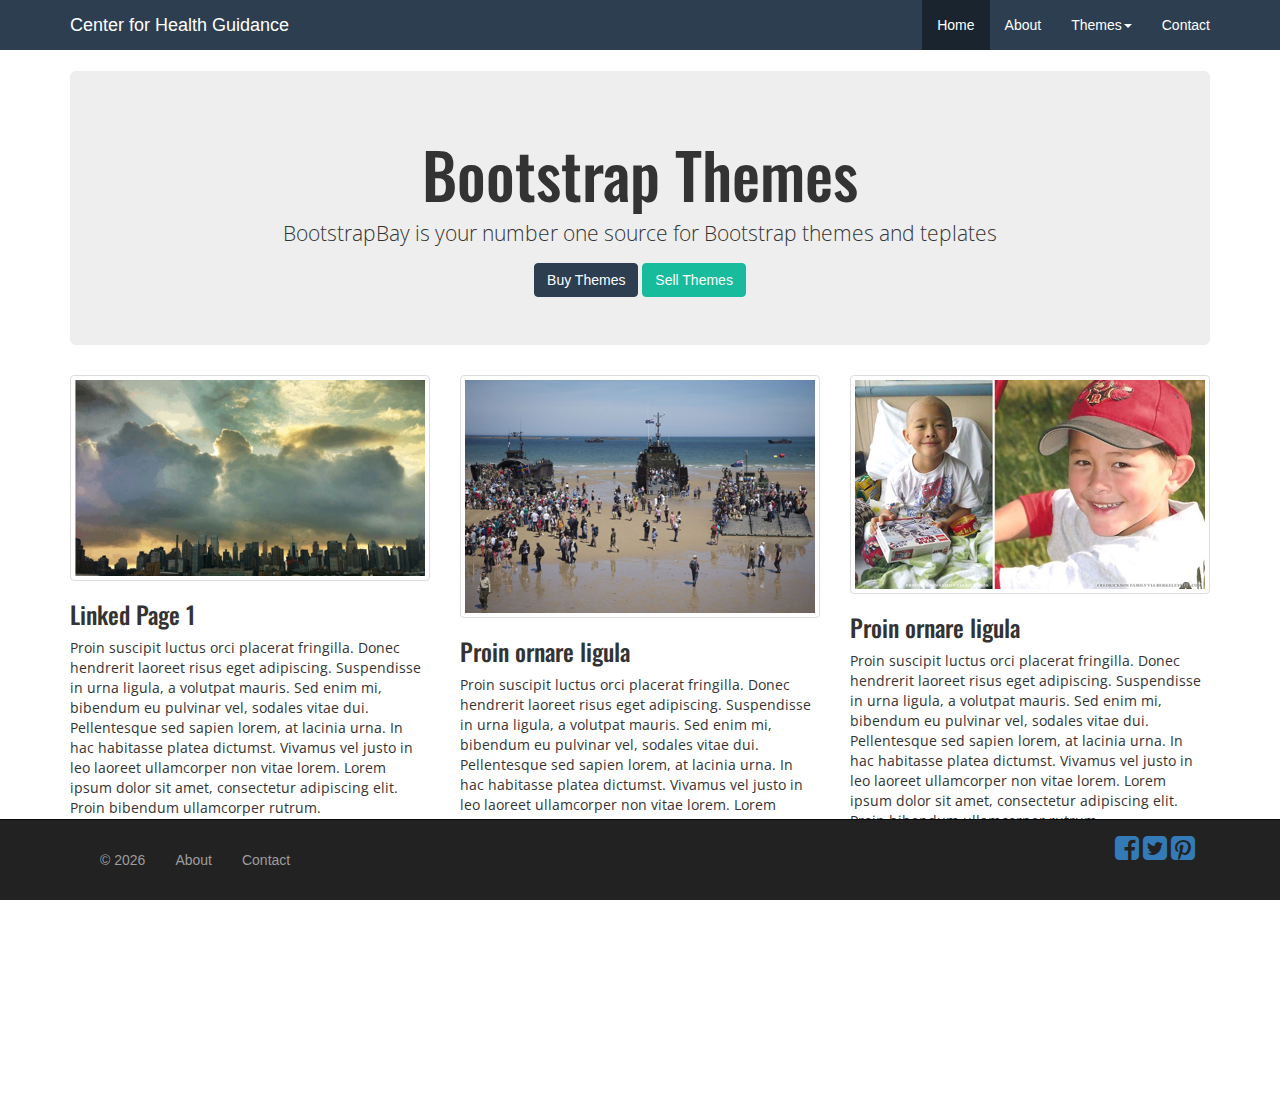
<file: Documents/CHG-2.0/index.html>
<!DOCTYPE html>
<html lang="en">
  <head>
    <meta charset="utf-8">
    <meta http-equiv="X-UA-Compatible" content="IE=edge">
    <meta name="viewport" content="width=device-width, initial-scale=1">
    <meta name="descriptopn" content="Center for Health Guidance: Health Inormation you can trust and understand">
    <meta name="author" content="mattvallevand.com">
    <!-- Made with love by Matthew Vallevand, MPH -->
    <title>Center for Health Guidance</title>

    <!-- Bootstrap CSS -->
    <!-- Latest compiled and minified Bootstrap CSS -->
    <link rel="stylesheet" href="https://maxcdn.bootstrapcdn.com/bootstrap/3.3.0/css/bootstrap.min.css">
    <link rel="stylesheet" href="style.css">
    <link rel="stylesheet" href="fa-css/font-awesome.min.css">
    <link href='http://fonts.googleapis.com/css?family=Open+Sans' rel='stylesheet' type='text/css'>
    <link href='http://fonts.googleapis.com/css?family=Oswald' rel='stylesheet' type='text/css'>
    

    <!-- My stylesheet-->
    <!-- <link href="style.css" rel="stylesheet"> -->
    
    <!-- HTML5 shim and Respond.js for IE8 support of HTML5 elements and media queries -->
    <!-- WARNING: Respond.js doesn't work if you view the page via file:// -->
    <!--[if lt IE 9]>
      <script src="https://oss.maxcdn.com/html5shiv/3.7.2/html5shiv.min.js"></script>
      <script src="https://oss.maxcdn.com/respond/1.4.2/respond.min.js"></script>
    <![endif]-->
  </head>
  <body>
        <!-- BEGIN TOP Navigation bar -->
        <!-- navbar-default can also be navbar-inverse for a darker style-->
      <div class="navbar navbar-default navbar-static-top" role="navigation">
          <div class="container">
                <!--Creating the navbar items-->
              <div class="navbar-header">
                    <!--Creates the button to expand navbar menu-->
                  <button type="button" class="navbar-toggle" data-toggle="collapse" data-target=".navbar-collapse">
                     <!-- class="sr-only" is for screen readers -->
                      <span class="sr-only">Toggle navigation</span>
                        <!--Creates the three lines we click to expand the menu-->
                      <span class="icon-bar"></span>
                      <span class="icon-bar"></span>
                      <span class="icon-bar"></span>
                  </button>
                  <a class="navbar-brand" href="#">Center for Health Guidance</a>
              </div>
              <!--Collapse the navbar menu-->
              <div class="navbar-collapse collapse">
                    <!--Creates a navbar button, aligns buttons to the right side -->
                  <ul class="nav navbar-nav navbar-right">
                        <!--"active" makes the button change when clicked. Can be disabled -->
                      <li class="active"><a href="#">Home</a></li>
                      <li><a href="#">About</a></li>
                  <li class="dropdown">
                         <!--Drop down menu, collapses when clicked again. "Caret" is the downward-facing triangle -->
                          <a href="#" class="dropdown-toggle" data-toggle="dropdown">Themes<b class="caret"></b>
                          </a>
                      <ul class="dropdown-menu">
                           <!-- Non-clickable menu item -->
                        <li class="dropdown-header">Admin & Dashboard</li>
                        <li><a href="#">Admin 1</a></li>
                        <li><a href="#">Admin 2</a></li>
                           <!--Adds a divider between the sections -->
                        <li class="divider"></li>
                            <!-- Non-clicakable menu item-->
                        <li class="dropdown-header">Portfolio</li>
                        <li><a href="#">Portfolio 1</a></li>
                        <li><a href="#">Portfolio 2</a></li>
                      </ul>
                  </li><!--End of dropdown menu-->
                  <!---------------- CONTACT MODAL ------------------>
                  <li><a href="#contact" data-toggle="modal">Contact</a></li>
                </ul>
              </div> <!-- .navbar collapse -->
          </div> <!-- container -->
      </div>
      <!-- END TOP NAV BAR-->
      
      
      <!-- BEGIN JUMBOTRON BODY-->
      <div class="container">
          <div class="jumbotron text-center">
              <h1>Bootstrap Themes</h1>
              <p>BootstrapBay is your number one source for Bootstrap themes and teplates</p>
              <a href="#" class="btn btn-primary">Buy Themes</a>
              <a href="#" class="btn btn-success">Sell Themes</a>
          </div>
          <div class="row">
                 <!-- col=column, md=medium (Tells bootstrap when you want your text to collapse and stack.
                 xl, lg, md, sm are options), 4=number of columns 
                 Make sure all you columns add up to 12-->
                  <div class="col-md-4">
                       <a href="linked-page.html" class="thumbnail home-thumb">
                            <img src="img/350w_brightenstats.png" alt="Add description here">
                       </a>
                        <h3>Linked Page 1</h3>
                            <p>Proin suscipit luctus orci placerat fringilla. Donec hendrerit laoreet risus eget adipiscing. Suspendisse in urna ligula, a volutpat mauris. Sed enim mi, bibendum eu pulvinar vel, sodales vitae dui. Pellentesque sed sapien lorem, at lacinia urna. In hac habitasse platea dictumst. Vivamus vel justo in leo laoreet ullamcorper non vitae lorem. Lorem ipsum dolor sit amet, consectetur adipiscing elit. Proin bibendum ullamcorper rutrum.  </p>
                        <a href="linked-page.html" class="btn btn-danger">View</a>
                  </div>
                  <div class="col-md-4">
                       <a href="#" class="thumbnail home-thumb">
                            <img src="img/350w_DD(1).png" alt="Add description here">
                       </a>
                        <h3>Proin ornare ligula</h3>
                            <p>Proin suscipit luctus orci placerat fringilla. Donec hendrerit laoreet risus eget adipiscing. Suspendisse in urna ligula, a volutpat mauris. Sed enim mi, bibendum eu pulvinar vel, sodales vitae dui. Pellentesque sed sapien lorem, at lacinia urna. In hac habitasse platea dictumst. Vivamus vel justo in leo laoreet ullamcorper non vitae lorem. Lorem ipsum dolor sit amet, consectetur adipiscing elit. Proin bibendum ullamcorper rutrum.  </p>
                        <a href="#" class="btn btn-danger">View</a>
                  </div>
                  <div class="col-md-4">
                       <a href="#" class="thumbnail home-thumb">
                            <img src="img/350w_split-Baylor-Fredrickson.png" alt="Add description here">
                       </a>
                        <h3>Proin ornare ligula</h3>
                            <p>Proin suscipit luctus orci placerat fringilla. Donec hendrerit laoreet risus eget adipiscing. Suspendisse in urna ligula, a volutpat mauris. Sed enim mi, bibendum eu pulvinar vel, sodales vitae dui. Pellentesque sed sapien lorem, at lacinia urna. In hac habitasse platea dictumst. Vivamus vel justo in leo laoreet ullamcorper non vitae lorem. Lorem ipsum dolor sit amet, consectetur adipiscing elit. Proin bibendum ullamcorper rutrum.  </p>
                        <a href="#" class="btn btn-danger">View</a>
                  </div>
          </div>
      </div>
      <!-- END JUMBOTRON BODY-->
      
      
   <!-- BEGIN FIXED FOOTER -->
   <div class="navbar navbar-inverse navbar-fixed-bottom" role="naviagation" id="footer">
       <div class="container">
               <div class="navbar-text pull-left">
                    <ul class="nav navbar-nav navbar-left">
                        <!--"active" makes the button change when clicked. Can be disabled -->
                            <!--Copyright symbol -->
                            <li><a href="#">&copy;
                            <!--Javascript to keep the year updated -->
                            <script>document.write(new Date().getFullYear())
                            </script>
                                </a></li>
                          <li><a href="#">About</a></li>
                          <li><a href="#">Contact</a></li>                 
                   </ul>
               </div>
               <!-- Still within the "container" div-->
               <!-- Font Awesome social icons-->
               <div class="navbar-text pull-right">
                   <a href="#"><i class="fa fa-facebook-square fa-2x"></i></a>
                   <a href="#"><i class="fa fa-twitter-square fa-2x"></i></a>
                   <a href="#"><i class="fa fa-pinterest-square fa-2x"></i></a>
               </div>
       </div>
   </div>
   <!-- END FOOTER -->
   
   <!------------- Contact modal - jQuery------------->
   <div class="modal fade" id="contact" role="dialog">
        <div class="modal-dialog">
            <div class="modal-content">
               <form class="form-horizontal" role="form">
                    <div class="modal-header">
                        <h4>Contact</h4>
                    </div>
                    <div class="modal-body">
                       <!-- form-group is the  -->
                        <div class="form-group">
                           <!-- id for the specific element. Can be named whatever you want -->
                           <!-- the 2 means it will take 2 columns within the bootstrap columns (out of 12) -->
                            <label for="contact-name" class="col-sm-2 control-label">Name</label>
                            <div class="col-sm-10">
                               <!-- id for input type has to match your "for=" inside the label -->
                                <input type="text" class="form-control" id="contact-name" placeholder="First & last name">
                            </div>
                        </div>
                        
                        <div class="form-group">
                           <!-- id for the specific element. Can be named whatever you want -->
                           <!-- the 2 means it will take 2 columns within the bootstrap columns (out of 12) -->
                            <label for="contact-email" class="col-sm-2 control-label">Email</label>
                            <div class="col-sm-10">
                               <!-- id for input type has to match your "for=" inside the label -->
                               <!-- settign type to "email" brings up the email keyboard for mobile users -->
                                <input type="email" class="form-control" id="contact-email" placeholder="example@domain.com">
                            </div>
                        </div>
                        
                        <div class="form-group">
                           <!-- id for the specific element. Can be named whatever you want -->
                           <!-- the 2 means it will take 2 columns within the bootstrap columns (out of 12) -->
                            <label for="contact-message" class="col-sm-2 control-label">Message</label>
                            <div class="col-sm-10">
                               <!-- id for input type has to match your "for=" inside the label -->
                                <textarea class="form-control" rows="4"></textarea>
                            </div>
                        </div> <!-- end of form group-->
                    </div> <!-- end of modal body -->
                    
                    <div class="modal-footer">
                        <a class="btn btn-default" data-dismiss="modal">Close</a>
                        <button type="submit" class="btn btn-primary">Send</button>
                    </div>
                </form>
            </div>
        </div>
   </div> <!-- end contact modal ------------->
    <!-- jQuery (necessary for Bootstrap's JavaScript plugins) -- Keep at the bottom so the page loads faster-->
    <script src="https://ajax.googleapis.com/ajax/libs/jquery/1.11.1/jquery.min.js"></script>
    <!-- Include all compiled plugins (below), or include individual files as needed -->
    <script src="js/bootstrap.min.js"></script>
  </body>
</html>
</file>
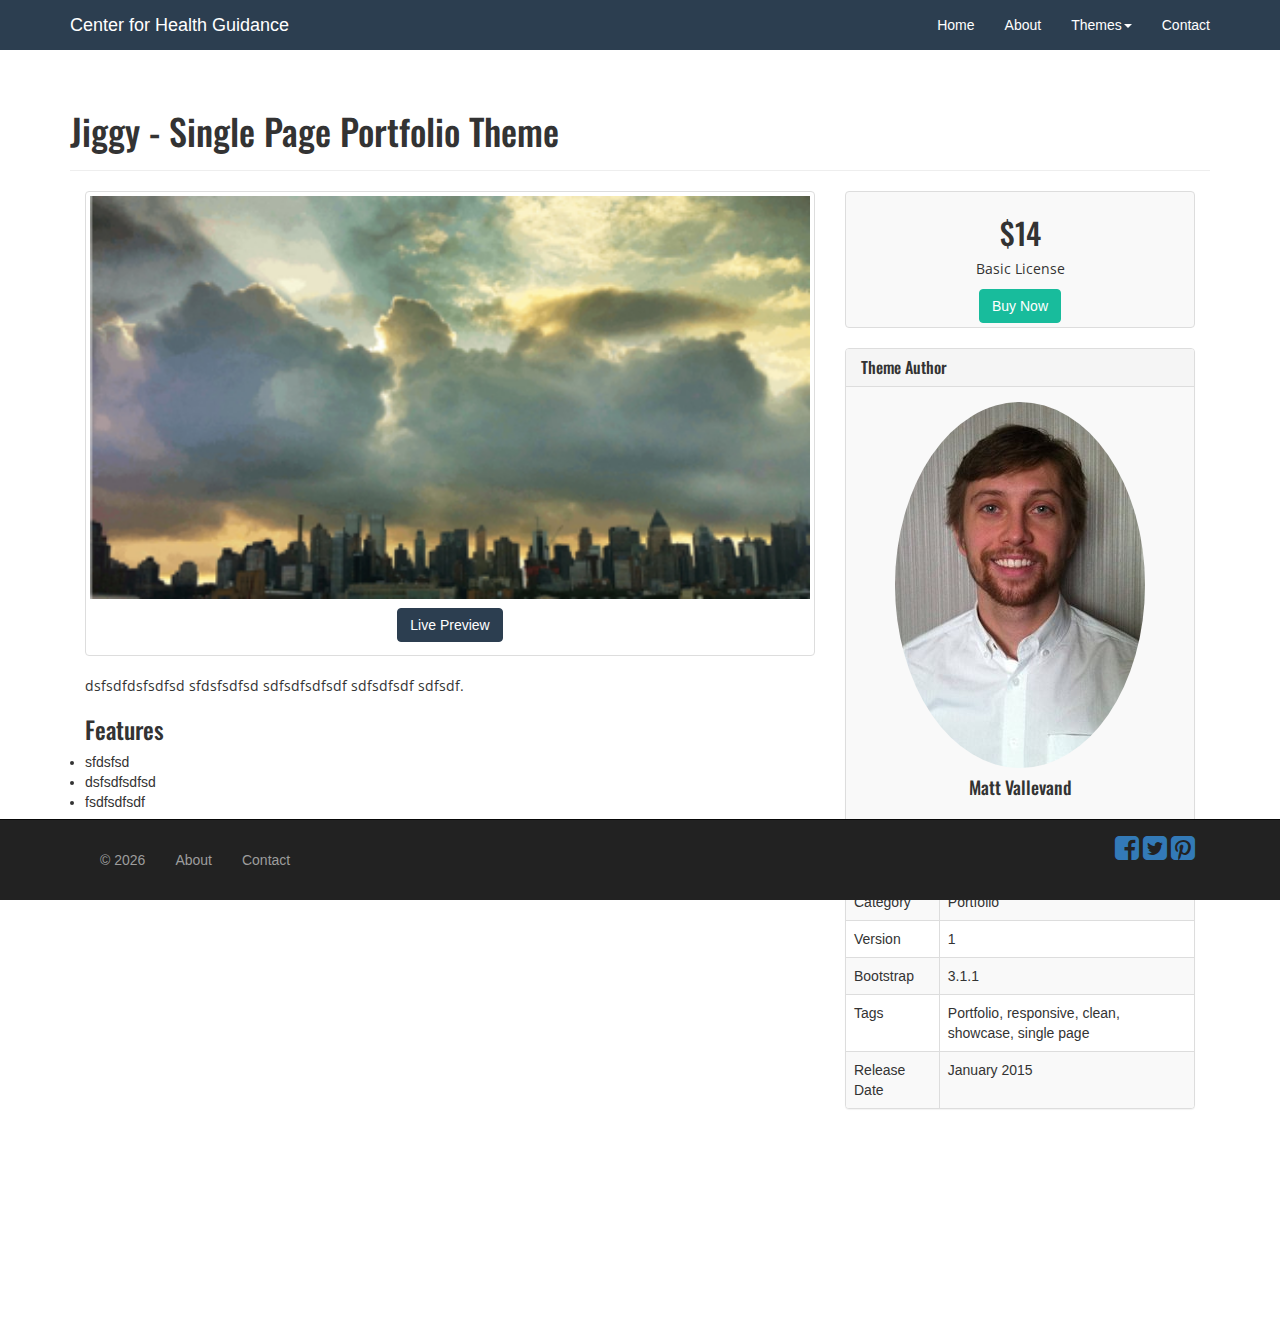
<file: Documents/CHG-2.0/linked-page.html>
<!DOCTYPE html>
<html lang="en">
  <head>
    <meta charset="utf-8">
    <meta http-equiv="X-UA-Compatible" content="IE=edge">
    <meta name="viewport" content="width=device-width, initial-scale=1">
    <meta name="descriptopn" content="Center for Health Guidance: Health Inormation you can trust and understand">
    <meta name="author" content="mattvallevand.com">
    <!-- Made with love by Matthew Vallevand, MPH -->
    <title>Center for Health Guidance</title>

    <!-- Bootstrap CSS -->
    <!-- Latest compiled and minified Bootstrap CSS -->
    <link rel="stylesheet" href="https://maxcdn.bootstrapcdn.com/bootstrap/3.3.0/css/bootstrap.min.css">
    <link rel="stylesheet" href="style.css">
    <link rel="stylesheet" href="fa-css/font-awesome.min.css">
    <link href='http://fonts.googleapis.com/css?family=Open+Sans' rel='stylesheet' type='text/css'>
    <link href='http://fonts.googleapis.com/css?family=Oswald' rel='stylesheet' type='text/css'>
    

    <!-- My stylesheet-->
    <!-- <link href="style.css" rel="stylesheet"> -->
    
    <!-- HTML5 shim and Respond.js for IE8 support of HTML5 elements and media queries -->
    <!-- WARNING: Respond.js doesn't work if you view the page via file:// -->
    <!--[if lt IE 9]>
      <script src="https://oss.maxcdn.com/html5shiv/3.7.2/html5shiv.min.js"></script>
      <script src="https://oss.maxcdn.com/respond/1.4.2/respond.min.js"></script>
    <![endif]-->
  </head>
  <body>
        <!-- BEGIN TOP Navigation bar -->
        <!-- navbar-default can also be navbar-inverse for a darker style-->
    <div class="navbar navbar-default navbar-static-top" role="navigation">
          <div class="container">
                <!--Creating the navbar items-->
              <div class="navbar-header">
                    <!--Creates the button to expand navbar menu-->
                  <button type="button" class="navbar-toggle" data-toggle="collapse" data-target=".navbar-collapse">
                     <!-- class="sr-only" is for screen readers -->
                      <span class="sr-only">Toggle navigation</span>
                        <!--Creates the three lines we click to expand the menu-->
                      <span class="icon-bar"></span>
                      <span class="icon-bar"></span>
                      <span class="icon-bar"></span>
                  </button>
                  <a class="navbar-brand" href="index.html">Center for Health Guidance</a>
              </div>
              <!--Collapse the navbar menu-->
              <div class="navbar-collapse collapse">
                    <!--Creates a navbar button, aligns buttons to the right side -->
                  <ul class="nav navbar-nav navbar-right">
                        <!--"active" makes the button change when clicked. Can be disabled -->
                      <li class=""><a href="index.html">Home</a></li>
                      <li><a href="#">About</a></li>
                  <li class="dropdown">
                         <!--Drop down menu, collapses when clicked again. "Caret" is the downward-facing triangle -->
                          <a href="#" class="dropdown-toggle" data-toggle="dropdown">Themes<b class="caret"></b>
                          </a>
                      <ul class="dropdown-menu">
                           <!-- Non-clickable menu item -->
                        <li class="dropdown-header">Admin & Dashboard</li>
                        <li><a href="#">Admin 1</a></li>
                        <li><a href="#">Admin 2</a></li>
                           <!--Adds a divider between the sections -->
                        <li class="divider"></li>
                            <!-- Non-clicakable menu item-->
                        <li class="dropdown-header">Portfolio</li>
                        <li><a href="#">Portfolio 1</a></li>
                        <li><a href="#">Portfolio 2</a></li>
                      </ul>
                  </li><!--End of dropdown menu-->
                  <!---------------- CONTACT MODAL ------------------>
                  <li><a href="#contact" data-toggle="modal">Contact</a></li>
                </ul>
              </div> <!-- .navbar collapse -->
          </div> <!-- container -->
    </div>
    <!-- END TOP NAV BAR-->
    
    <!-- BEGIN THEME PAGE -->  
      <div class="container">
          <div class="page-header">
              <h1>Jiggy - Single Page Portfolio Theme</h1>
          </div>
          <div class="col-sm-8">
              <div class="thumbnail">
                  <img src="img/350w_brightenstats.png" alt="Picture description goes here">
                  <div class="caption text-center">
                      <a href="#" class="btn btn-primary" role="button">Live Preview</a>
                  </div>
              </div>
              <p>dsfsdfdsfsdfsd sfdsfsdfsd sdfsdfsdfsdf sdfsdfsdf sdfsdf.</p>
              <h3>Features</h3>
              <li>sfdsfsd</li>
              <li>dsfsdfsdfsd</li>
              <li>fsdfsdfsdf</li>
          </div>
          <!-- Begin sidebar-->
          <div class="col-sm-4">
              <div class="thumbnail bg-grey text-center">
                  <h2>$14</h2>
                  <p>Basic License</p>
                  <a href="#" class="btn btn-success" role="button">Buy Now</a>
              </div>
              <!-- Panel -->
              <div class="panel panel-default">
                  <div class="panel-heading">
                      <h3 class="panel-title">Theme Author</h3>
                  </div>
                  <div class="panel-body bg-grey text-center">
                      <img src="img/mv2.jpg" alt="Picture Description here" class="img-circle">
                      <h4>Matt Vallevand</h4>
                  </div>
              </div>
              <div class="panel panel-default">
                  <div class="panel-heading">
                      <h3 class="panel-title">Theme Attributes</h3>
                  </div>
                  <table class="table table-bordered table-striped">
                      <tbody>
                       <!-- tr = table row -->
                        <tr>
                         <!-- td = table data-->
                          <td>Category</td>
                          <td>Portfolio</td>
                        </tr>
                        <tr>
                            <td>Version</td>
                            <td>1</td>
                        </tr>
                        <tr>
                            <td>Bootstrap</td>
                            <td>3.1.1</td>
                        </tr>
                        <tr>
                            <td>Tags</td>
                            <td>Portfolio, responsive, clean, showcase, single page</td>
                        </tr>
                        <tr>
                            <td>Release Date</td>
                            <td>January 2015</td>
                        </tr>
                      </tbody>
                  </table> <!-- end of table data -->
              </div>
          </div>
          <!-- End of sidebar -->
      </div><!-- End them container-->

   
   
   
    <!-- END THEME PAGE -->
      
   <!-- BEGIN FIXED FOOTER -->
   <div class="navbar navbar-inverse navbar-fixed-bottom" role="naviagation" id="footer">
       <div class="container">
               <div class="navbar-text pull-left">
                    <ul class="nav navbar-nav navbar-left">
                        <!--"active" makes the button change when clicked. Can be disabled -->
                            <!--Copyright symbol -->
                            <li><a href="#">&copy;
                            <!--Javascript to keep the year updated -->
                            <script>document.write(new Date().getFullYear())
                            </script>
                                </a></li>
                          <li><a href="#">About</a></li>
                          <li><a href="#">Contact</a></li>                 
                   </ul>
               </div>
               <!-- Still within the "container" div-->
               <!-- Font Awesome social icons-->
               <div class="navbar-text pull-right">
                   <a href="#"><i class="fa fa-facebook-square fa-2x"></i></a>
                   <a href="#"><i class="fa fa-twitter-square fa-2x"></i></a>
                   <a href="#"><i class="fa fa-pinterest-square fa-2x"></i></a>
               </div>
       </div>
   </div>
   <!-- END FOOTER -->
   
   <!------------- Contact modal - jQuery------------->
   <div class="modal fade" id="contact" role="dialog">
        <div class="modal-dialog">
            <div class="modal-content">
               <form class="form-horizontal" role="form">
                    <div class="modal-header">
                        <h4>Contact</h4>
                    </div>
                    <div class="modal-body">
                       <!-- form-group is the  -->
                        <div class="form-group">
                           <!-- id for the specific element. Can be named whatever you want -->
                           <!-- the 2 means it will take 2 columns within the bootstrap columns (out of 12) -->
                            <label for="contact-name" class="col-sm-2 control-label">Name</label>
                            <div class="col-sm-10">
                               <!-- id for input type has to match your "for=" inside the label -->
                                <input type="text" class="form-control" id="contact-name" placeholder="First & last name">
                            </div>
                        </div>
                        
                        <div class="form-group">
                           <!-- id for the specific element. Can be named whatever you want -->
                           <!-- the 2 means it will take 2 columns within the bootstrap columns (out of 12) -->
                            <label for="contact-email" class="col-sm-2 control-label">Email</label>
                            <div class="col-sm-10">
                               <!-- id for input type has to match your "for=" inside the label -->
                               <!-- settign type to "email" brings up the email keyboard for mobile users -->
                                <input type="email" class="form-control" id="contact-email" placeholder="example@domain.com">
                            </div>
                        </div>
                        
                        <div class="form-group">
                           <!-- id for the specific element. Can be named whatever you want -->
                           <!-- the 2 means it will take 2 columns within the bootstrap columns (out of 12) -->
                            <label for="contact-message" class="col-sm-2 control-label">Message</label>
                            <div class="col-sm-10">
                               <!-- id for input type has to match your "for=" inside the label -->
                                <textarea class="form-control" rows="4"></textarea>
                            </div>
                        </div> <!-- end of form group-->
                    </div> <!-- end of modal body -->
                    
                    <div class="modal-footer">
                        <a class="btn btn-default" data-dismiss="modal">Close</a>
                        <button type="submit" class="btn btn-primary">Send</button>
                    </div>
                </form>
            </div>
        </div>
   </div> <!-- end contact modal ------------->
    <!-- jQuery (necessary for Bootstrap's JavaScript plugins) -- Keep at the bottom so the page loads faster-->
    <script src="https://ajax.googleapis.com/ajax/libs/jquery/1.11.1/jquery.min.js"></script>
    <!-- Include all compiled plugins (below), or include individual files as needed -->
    <script src="js/bootstrap.min.js"></script>
  </body>
</html>
</file>
<file: Documents/CHG-2.0/style.css>
/* Cross Browser Compatability CSS */
/**
 * html5doctor.com Reset Stylesheet (Eric Meyer's Reset Reloaded + HTML5 baseline)
 * v1.6.1 2010-09-17 | Authors: Eric Meyer & Richard Clark
 * html5doctor.com/html-5-reset-stylesheet/
 */

/*
html, body, div, span, object, iframe,
h1, h2, h3, h4, h5, h6, p, blockquote, pre,
abbr, address, cite, code, del, dfn, em, img, ins, kbd, q, samp,
small, strong, sub, sup, var, b, i, dl, dt, dd, ol, ul, li,
fieldset, form, label, legend,
table, caption, tbody, tfoot, thead, tr, th, td,
article, aside, canvas, details, figcaption, figure,
footer, header, hgroup, menu, nav, section, summary,
time, mark, audio, video {
  margin: 0;
  padding: 0;
  border: 0;
  font-size: 100%;
  font: inherit;
  vertical-align: baseline;
}

article, aside, details, figcaption, figure,
footer, header, hgroup, menu, nav, section {
  display: block;
}

blockquote, q { quotes: none; }

blockquote:before, blockquote:after,
q:before, q:after { content: ""; content: none; }

ins { background-color: #ff9; color: #000; text-decoration: none; }

mark { background-color: #ff9; color: #000; font-style: italic; font-weight: bold; }

del { text-decoration: line-through; }

abbr[title], dfn[title] { border-bottom: 1px dotted; cursor: help; }

table { border-collapse: collapse; border-spacing: 0; }

hr { display: block; height: 1px; border: 0; border-top: 1px solid #ccc; margin: 1em 0; padding: 0; }

input, select { vertical-align: middle; }

*/

/* Write your CSS styles here */
.footer ul {
    display: inline-block;
 }

body {
    padding-bottom: 200px;
}

p {
    font-family: 'Open Sans', sans-serif;
}

h1, h2, h3, h4, h5, h6 {
    font-family: 'Oswald', sans-serif;
}

.navbar-default {
    background-color: #2C3E50;
    border-color: #FFFFFF;
    color: #FFFFFF;
}

.navbar-default .navbar-brand {
    color: #FFFFFF;
}

.navbar-default .navbar-brand:hover,
.navbar-default .navbar-brand:focus {
    color: #18BC9C;
    background-color: transparent;
}

.navbar-default .navbar-nav > .active > a,
.navbar-default .navbar-nav > .active > a:hover,
.navbar-default .navbar-nav > .active > a:focus {
    color: #FFFFFF;
    background-color: #1A242F;
}

.navbar-default .navbar-nav > li > a {
    color: #FFFFFF;
}

.navbar-default .navbar-nav > li > a:hover,
.navbar-default .navbar-nav > li > a:focus {
    color: #18BC9C;
    background-color: transparent;
}

/*open is when you click on it and it remains open*/
.navbar-default .navbar-nav > .open > a,
.navbar-default .navbar-nav > .open > a:hover,
.navbar-default .navbar-nav > .open > a:focus {
    background-color: #1A242F;
    color: #FFFFFF;
}
/*Button primary is blue before changing*/
.btn-primary {
    background-color: #2C3E50;
    border-color: #2C3E50;
    color: #FFFFFF;
}

.btn-primary:hover,
.btn-primary:focus,
.btn-primary:active,
.btn-primary.active,
.open .dropdown-toggle.btn-primary {
    color: #FFFFFF;
    background-color: #1e2a36;
    border-color: #161f29;
}
/* button success is green before changing*/
.btn-success {
    background-color: #18bc9c;
    border-color: #18bc9c;
    color: #FFFFFF;
}

.btn-success:hover,
.btn-success:focus,
.btn-success:active,
.btn-success.active,
.open .dropdown-toggle.btn-primary {
    color: #FFFFFF;
    background-color: #13987e;
    border-color: #13987e;
}
/**/
/* button success is green before changing*/
.btn-default {
    background-color: #95a5a6;
    border-color: #95a5a6;
    color: #FFFFFF;
}

.btn-default:hover,
.btn-default:focus,
.btn-default:active,
.btn-default.active,
.open .dropdown-toggle.btn-primary {
    color: #FFFFFF;
    background-color: #7f9293;
    border-color: #7489ba;
}
/*increases size of picture on hover*/
.home-thumb img:hover {
    transform: scale(1.1);
}
/*property, duration, timing function, delay*/
.thumbnail img {
    transition: all 0.3s ease 0s;
    width: 100%;
}

.thumbnail {
    overflow: hidden;
}

.bg-grey {
    background-color: #f9f9f9;
}
</file>
